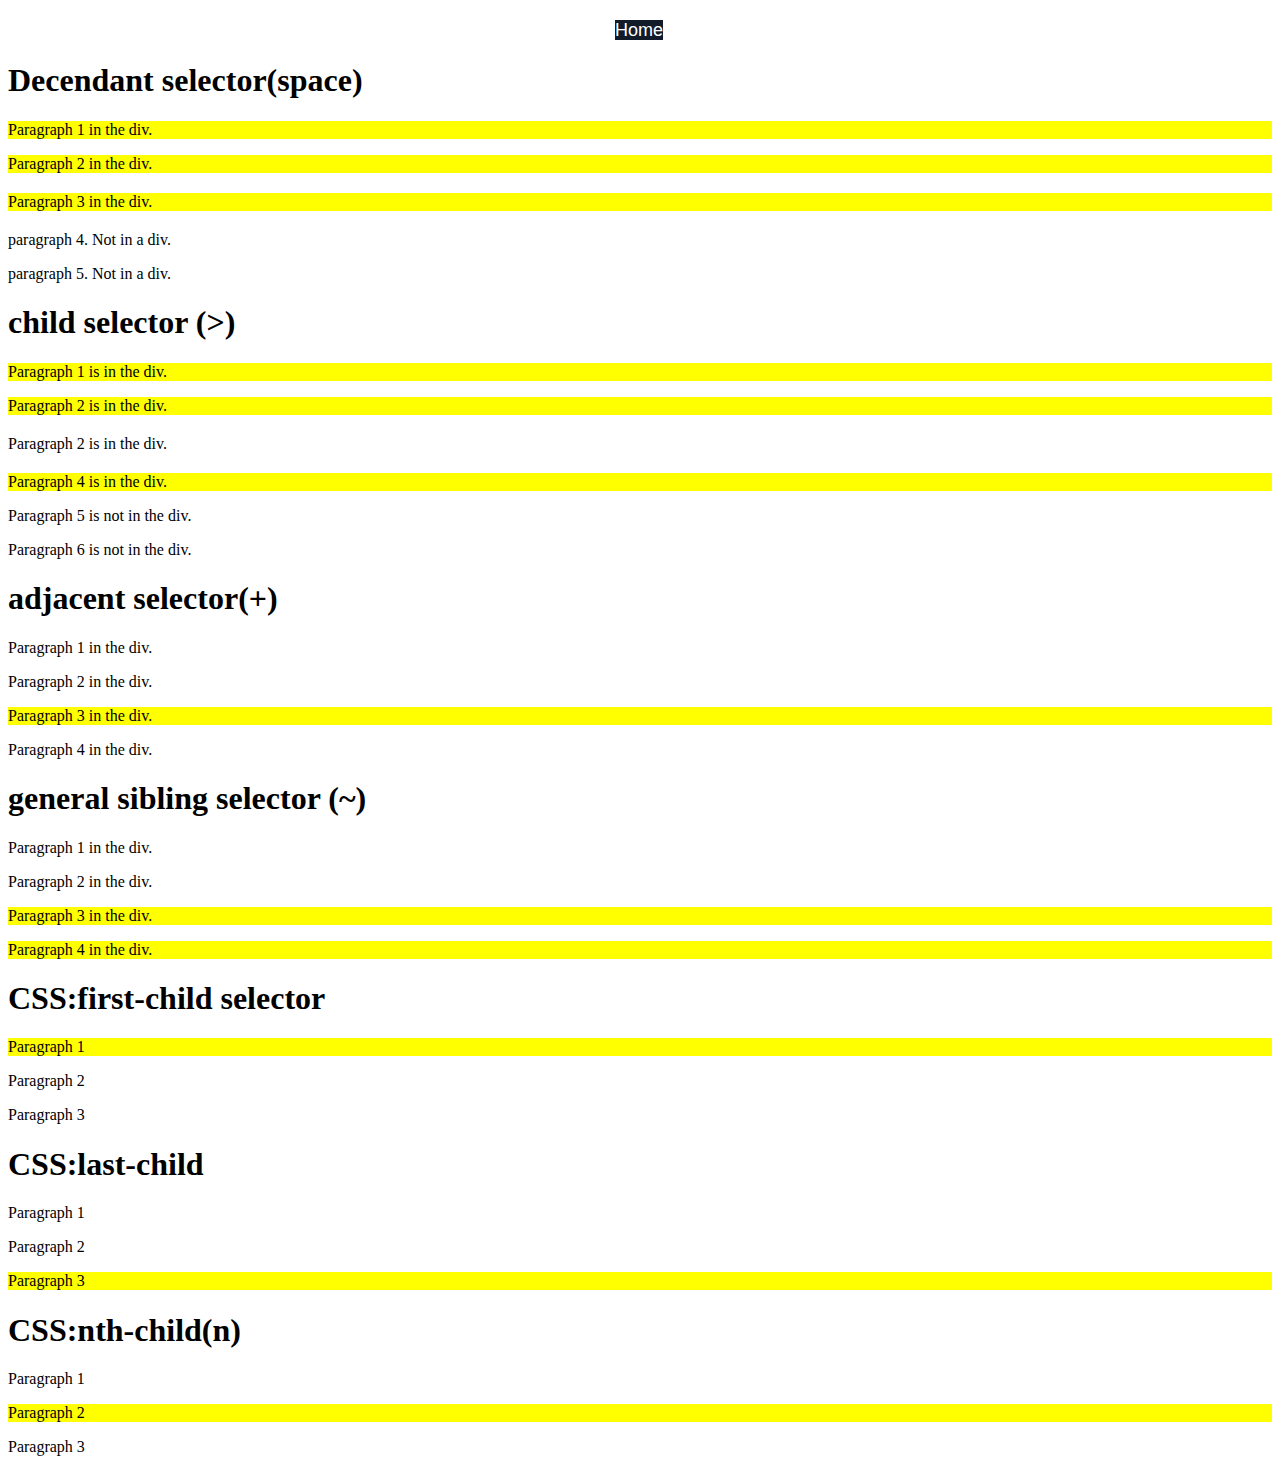
<file: practice.html>
<!DOCTYPE html>
<html>
<head>
	<title>Practice</title>
	<link rel="stylesheet" href="css/practice.css">
</head>
<body>
	<section>
		<div class="home">
			<a href="index.html">Home</a>
		</div>
	</section>
	<h1>Decendant selector(space)</h1>
		<div class="bg_yellow">
			<p>Paragraph 1 in the div.</p>
			<p>Paragraph 2 in the div.</p>
			<section><p>Paragraph 3 in the div.</p></section>
		</div>
			<p>paragraph 4. Not in a div.</p>
			<p>paragraph 5. Not in a div.</p>
	<h1>child selector (&#62;)</h1>
		<div class="child_selector">
			<p>Paragraph 1 is in the div.</p>	
			<p>Paragraph 2 is in the div.</p>	
			<section><p>Paragraph 2 is in the div.</p></section>	
			<p>Paragraph 4 is in the div.</p>	
		</div>
			<p>Paragraph 5 is not in the div.</p>
			<p>Paragraph 6 is not in the div.</p>
	<h1>adjacent selector(+)</h1>
		<div class="adjacent_selector">
			<p>Paragraph 1 in the div.</p>
			<p>Paragraph 2 in the div.</p>
		</div>
			<p>Paragraph 3 in the div.</p>
			<p>Paragraph 4 in the div.</p>
	<h1>general sibling selector (~)</h1>
		<div class="general_sibling">
			<p>Paragraph 1 in the div.</p>
			<p>Paragraph 2 in the div.</p>
		</div>
			<p>Paragraph 3 in the div.</p>
			<p>Paragraph 4 in the div.</p>
	<h1>CSS:first-child selector</h1>
		<div class="first_child">
			<p>Paragraph 1</p>
			<p>Paragraph 2</p>
			<p>Paragraph 3</p>
		</div>
	<h1>CSS:last-child</h1>
		<div class="last_child">
			<p>Paragraph 1</p>
			<p>Paragraph 2</p>
			<p>Paragraph 3</p>
		</div>
	<h1>CSS:nth-child(n)</h1>
		<div class="nth_child">
			<p>Paragraph 1</p>
			<p>Paragraph 2</p>
			<p>Paragraph 3</p>
		</div>

</body>
</html>
</file>
<file: css/practice.css>
section{
	margin: 20px 0px;
}
.home{
	width: 50px;
    margin: 0 auto;
}
.home a{
	font-family: sans-serif;
    font-weight: 400;
    font-size: 18px;
    text-decoration: none;
    color: white;
    background-color: #121B2A;
}
.bg_yellow p{
	background-color: yellow;
}
.child_selector > p{
	background-color: yellow;
}
.adjacent_selector + p{
	background-color: yellow;
}
.general_sibling ~ p{
	background-color: yellow;
}
.first_child p:first-child{
	background: yellow;
}
.last_child p:last-child{
	background: yellow;
}
.nth_child p:nth-child(2){
	background: yellow;
}
</file>
